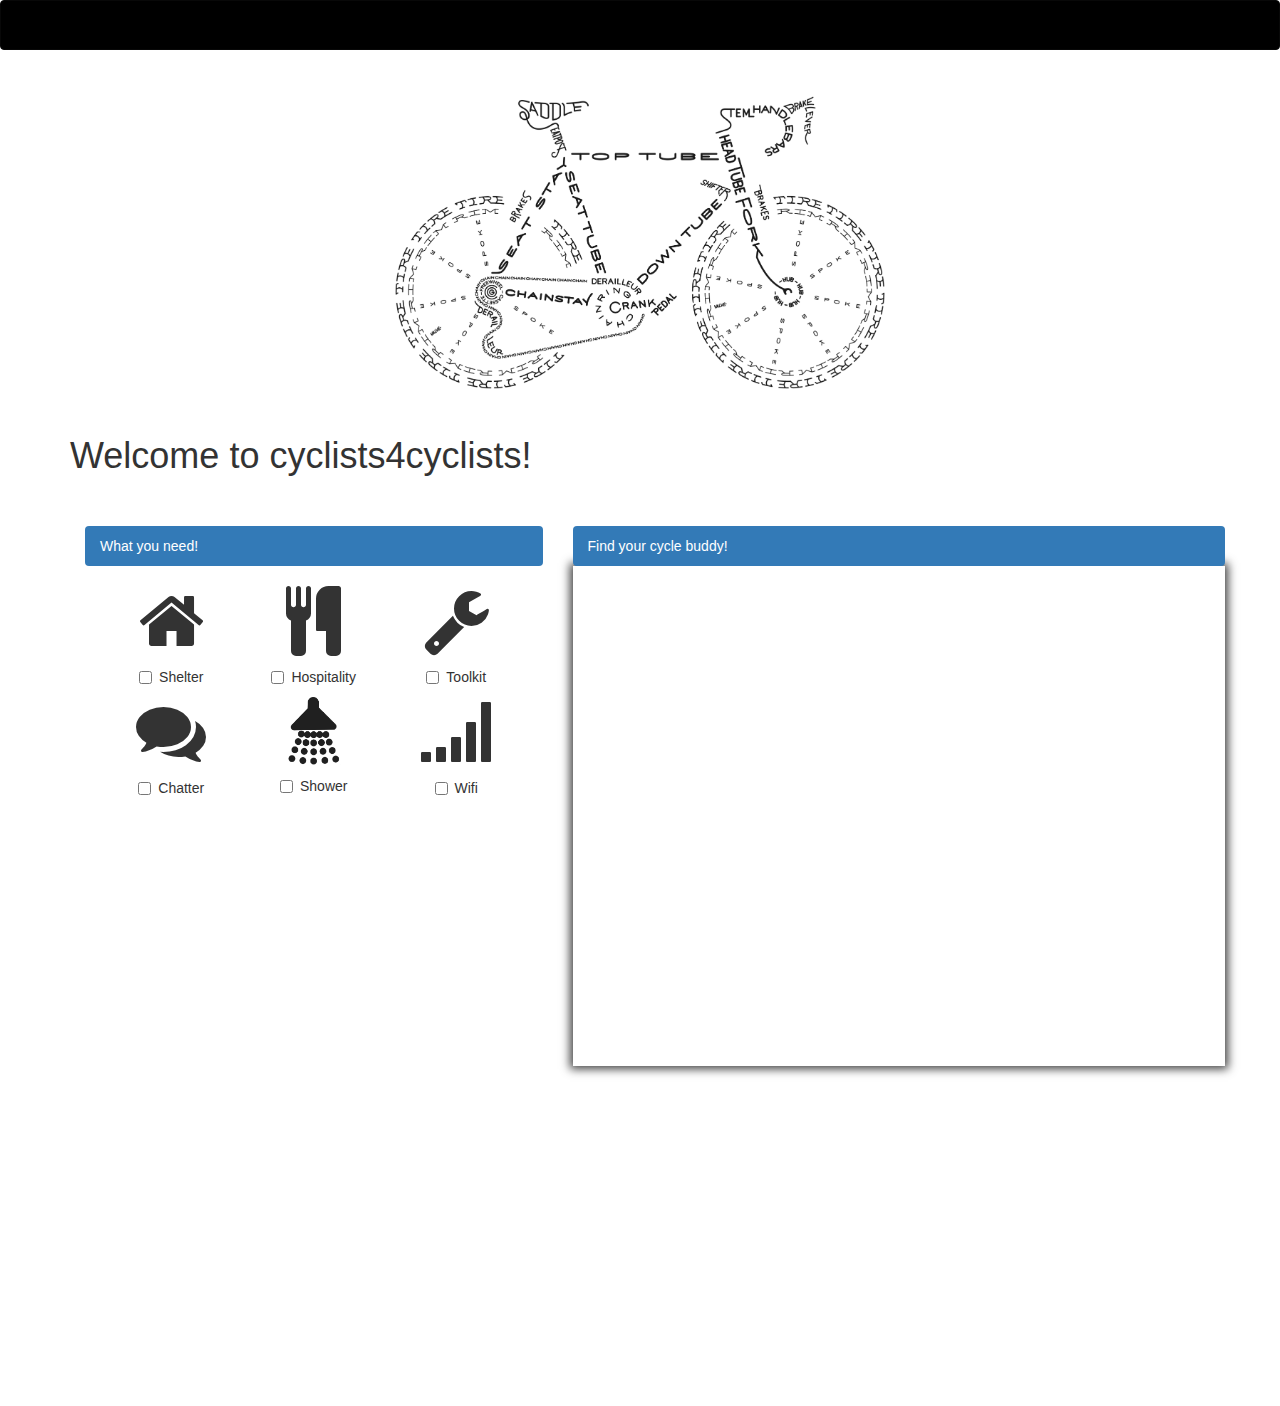
<file: text.html>
<!DOCTYPE html>
<html lang="en">
    <head>
        <title>Cyclists4Cyclists</title>
        <meta charset="utf-8">
        <meta name="viewport" content="width=device-width, initial-scale=1">
        <link rel="stylesheet" href="c4c.css">
        <link rel="stylesheet" href="http://maxcdn.bootstrapcdn.com/bootstrap/3.3.4/css/bootstrap.min.css">
        <link rel="stylesheet" href="http://openlayers.org/en/v3.1.1/css/ol.css" type="text/css">
        <link rel="stylesheet" href="//maxcdn.bootstrapcdn.com/font-awesome/4.3.0/css/font-awesome.min.css">
        <script src="https://ajax.googleapis.com/ajax/libs/jquery/1.11.3/jquery.min.js"></script>
        <script src="http://maxcdn.bootstrapcdn.com/bootstrap/3.3.4/js/bootstrap.min.js"></script>
        <script src="http://openlayers.org/en/v3.1.1/build/ol.js" type="text/javascript"></script>
        <script src="c4c.js"></script>
    </head>
    <body>
        <div id="demo"><?=$results?></div>
        <nav class="navbar navbar-inverse">
            <div class="container-fluid">
                <div class="navbar-header">
                    <a class="navbar-brand" href="#">cyclists4cyclists</a>
                </div>
                <div>
                    <ul class="nav navbar-nav">
                        <li class="active"><a href="#">Home</a></li>
                        <li class="dropdown">
                            <a class="dropdown-toggle" data-toggle="dropdown" href="#">About <span class="caret"></span></a>
                            <ul class="dropdown-menu">
                                <li><a href="#">About</a></li>
                                <li><a href="#">Page 1-2</a></li>
                                <li><a href="#">Page 1-3</a></li>
                            </ul>
                        </li>
                        <li><a href="#">Contacts</a></li>
                    </ul>
                    <ul class="nav navbar-nav navbar-right">
                        <li><a href="#"><i class="fa fa-user"></i> Sign Up</a></li>
                        <li><a href="#"><span class="glyphicon glyphicon-log-in"></span> Login</a></li>
                    </ul>
                </div>
            </div>
        </nav>
        <div class="container">
        <img src="logo.png" width="50%">
        <h1>Welcome to cyclists4cyclists!</h1>
        <br>
        <div class="container">
            <br>
            <div class="row">
                <div class="col-md-5">
                    <ul class="nav nav-pills nav-stacked">
                        <li class="active"><a href="#">What you need!</a></li>
                        <br>
                        <div class="container-fluid">
                            <div class="col-xs-4" option>
                                <i class="fa fa-home fa-5x"></i>
                                <div class="checkbox">
                                    <label class="checkbox-inline"><input type="checkbox" value="shelter">Shelter</label>
                                </div>
                            </div>
                            <div class="col-xs-4" option>
                                <i class="fa fa-cutlery fa-5x"></i>
                                <div class="checkbox">
                                    <label class="checkbox-inline"><input type="checkbox" value="house">Hospitality</label>
                                </div>
                            </div>
                            <div class="col-xs-4" option>
                                <i class="fa fa-wrench fa-5x"></i>
                                <div class="checkbox">
                                    <label class="checkbox-inline"><input type="checkbox" value="kit">Toolkit</label>
                                </div>
                            </div>
                        </div>
                        <div class="container-fluid">
                            <div class="col-xs-4" option>
                                <i class="fa fa-comments fa-5x"></i>
                                <div class="checkbox">
                                    <label class="checkbox-inline"><input type="checkbox" value="chat">Chatter</label>
                                </div>
                            </div>
                            <div class="col-xs-4" option>
                                <img src="shower.png" width="60%">
                                <div class="checkbox">
                                    <label class="checkbox-inline option"><input type="checkbox" value="shower">Shower</label>
                                </div>
                            </div>
                            <div class="col-xs-4" option>
                                <i class="fa fa-signal fa-5x"></i>
                                <div class="checkbox">
                                    <label class="checkbox-inline option"><input type="checkbox" value="wifi">Wifi</label>
                                </div>
                            </div>
                        </div>
                    </ul>
                </div>
                <div class="col-md-7">
                    <ul class="nav nav-pills nav-stacked">
                        <li class="active"><a href="#">Find your cycle buddy!</a></li>
                    </ul>
                    <div id="map" class="map"></div>
                    <script src="js.js"></script>
                </div>
            </div>
        </div>
            <div>
    </body>
</html>
</file>
<file: c4c.css>
#demo
{
	display: none;
	width: 100%;
	height: 100px;
	border: 1px solid red;
	overflow-y: scroll;
}

/*
A custom Bootstrap 3.1 theme from http://bootply.com\

This CSS code should follow the 'bootstrap.css'
in your HTML file.

license: MIT
author: bootply.com
*/

img
{
	display: block;
	margin: auto;
}


html,body{
  	height:100%;
}

body{
  	padding-top:50px; /*padding for navbar*/
}

.navbar
{
	background-color: black !important;
}

.navbar *
{
	height: 100px;
	display: none;
	z-index: 100;
}

.bike
{
	position: fixed;
	width: 200px;
	height: 200px;
	margin-left: 150px;
	margin-top: 0px;
	background: url(jjj.png);
	background-size: 100%;
}

.navhead
{
	display: block;
	margin: auto;
	background: url(title.jpg);
	margin-top: 6px;
	width: 300px;
	height: 36px;

}

.navbar-custom .icon-bar {
	background-color:#fff;
}

.navbar-custom {
	background-color: #168ccc;
    color:#fff;
}

.navbar-custom li>a:hover,.navbar-custom li>a:focus {
	background-color:#49bfff;
}

.navbar-custom a{
    color:#fefefe;
}

.navbar-custom .form-control:focus {
	border-color: #49bfff;
	outline: 0;
	-webkit-box-shadow: inset 0 0 0;
	box-shadow: inset 0 0 0;
}


#main, #main>.row {
	height:100%;
}

#main>.row {
    overflow-y:scroll;
}

#left {
	height:100%;
}

#map-canvas {
	width:33.3333%;
    height:calc(100% - 0);
    position:absolute;
    right:16px;
    top:50px;
    bottom:0;
    overflow:hidden;
}


html, body {
  height: 100%;
  width: 100%;
  padding: 0;
  margin: 0;
}

#full-screen-background-image {
  z-index: -999;
  min-height: 100%;
  min-width: 1024px;
  width: 100%;
  height: auto;
  position: fixed;
  top: 0;
  left: 0;
}

.col-xs-4
{
	text-align: center;
}

.map {
height: 500px;
width: 100%;
-webkit-box-shadow: 0px 0px 9px 3px rgba(0,0,0,0.75);
-moz-box-shadow: 0px 0px 9px 3px rgba(0,0,0,0.75);
box-shadow: 0px 0px 9px 3px rgba(0,0,0,0.75);
}

html, body,
.container,
.cbp-fbscroller,
.cbp-fbscroller section {
	height: 100%;
}

/* background-attachment does the trick */
.cbp-fbscroller section {
	position: relative;
	background-position: top center;
	background-repeat: no-repeat;
	background-size: cover;
	background-attachment: fixed;
}

#fbsection1 {
	background-image: url(bike.jpg);

}

#fbsection2 {
	background-image: url(cyclists.jpg);
}
.popover-content
{
	text-align: center;
	width: 120px;
}
</file>
